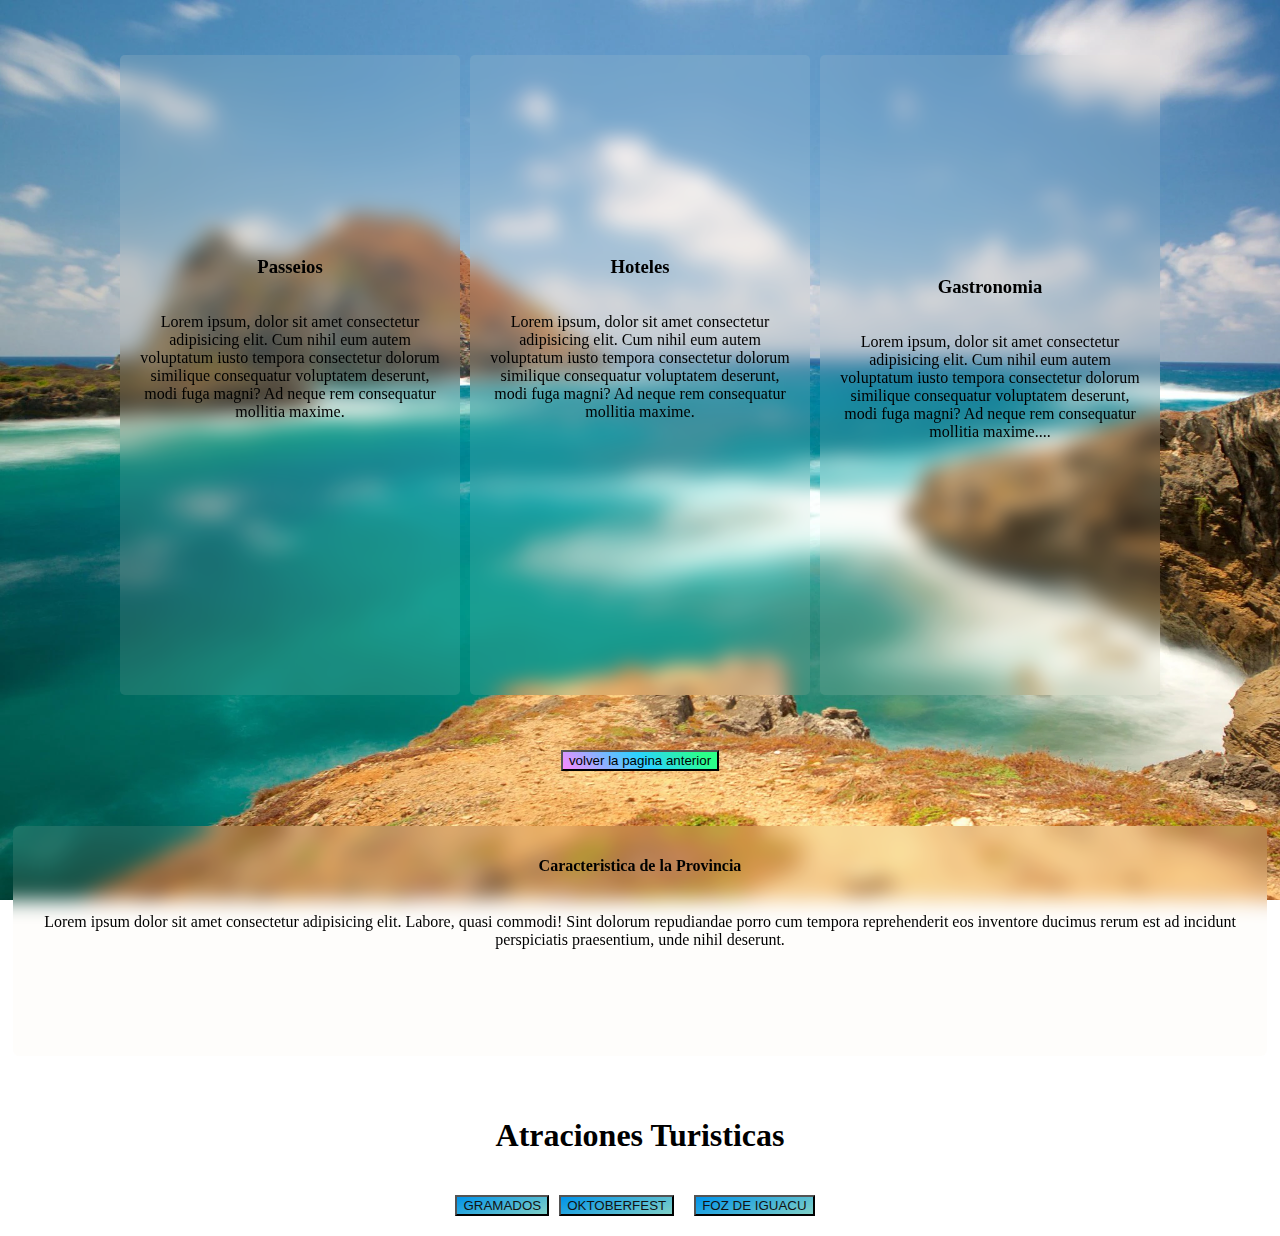
<file: nordeste.html>
<!DOCTYPE html>
<html lang="es">
  <head>
    <meta charset="UTF-8" />
    <meta name="viewport" content="width=device-width, initial-scale=1.0" />
    <title>SUL</title>

    <link
      href="https://cdn.jsdelivr.net/npm/bootstrap@5.0.2/dist/css/bootstrap.min.css"
      rel="stylesheet"
      integrity="sha384-EVSTQN3/azprG1Anm3QDgpJLIm9Nao0Yz1ztcQTwFspd3yD65VohhpuuCOmLASjC"
      crossorigin="anonymous"
    />

    <link rel="stylesheet" href="estilos.css" />
  </head>
  <body class="body4">
    <div class="sul1">

      <article class="sulFormato">
        <h3 class="">Passeios</h3>
           <p class="">Lorem ipsum, dolor sit amet consectetur adipisicing elit. Cum nihil eum autem 
  voluptatum iusto tempora consectetur dolorum similique consequatur voluptatem deserunt, modi
  fuga magni? Ad neque rem consequatur mollitia maxime.</p>
        
        <br><br>
        <div class="cargaFoto1"onclick= "CargaFoto()"><button class="btn btn-light buttonEspecial" id="

        <img id="miImagen" src="asset/micro passeo.webp" alt="Imagen"
        class="cargaFoto2" style="display: none;">

      </article>


      <article class="sulFormato">
        <h3 class="">Hoteles</h3>
        <p class="">Lorem ipsum, dolor sit amet consectetur adipisicing elit. Cum nihil eum autem 
       voluptatum iusto tempora consectetur dolorum similique consequatur voluptatem deserunt, modi 
       fuga magni? Ad neque rem consequatur mollitia maxime.</p>
       <br><br>
     <div class="cargaFoto1"onclick= "CargaFoto1()"><button class="btn btn-light buttonEspecial" id="oc

     <img id="miImagen1" src="asset/microSul.jpg" alt="Imagen1"
     class="cargaFoto2" style="display: none;">
      </article>
     



     <article class="sulFormato">
      <h3 class="">Gastronomia</h3>
       <p class="">Lorem ipsum, dolor sit amet consectetur adipisicing elit. Cum nihil eum autem 
      voluptatum iusto tempora consectetur dolorum similique consequatur voluptatem deserunt, modi 
      fuga magni? Ad neque rem consequatur mollitia maxime....</p>
      <br><br>

     <div class="cargaFoto3"onclick= "CargaFoto2()"><button class="btn btn-light buttonEspecial" id="oc
     
     <img id="miImagen2" src="asset/micro gastronomia.jpg" alt="Imagen2"
     class="cargaFoto2" style="display: none;">
     </article>
     

    </div>



<div class="sul2">
  <br><br>
  <section class="sulformato">
    <button class=" btn btn-info  sulformato2" onclick="window.location.href='index.html'">volver la pagina anterior
    
  </section>
</div>

  <div class="">
  <section class="sulformato3">
  <article class="suldesteSubformato-1">
<h4 class="">Caracteristica de la Provincia </h4>
<p class="">Lorem ipsum dolor sit amet consectetur adipisicing elit. 
Labore, quasi commodi! Sint dolorum repudiandae porro cum tempora 
reprehenderit eos inventore ducimus rerum est ad incidunt perspiciatis 
praesentium, unde nihil deserunt.</p>
</article>



  <article class="sulformato3">
  <br><br>


  </article>
  </section>
</div>

<div class="sulformato4">
  <article class="suldesteformato5 ">
  <h1 class="textoSuldeste1">Atraciones Turisticas </h1>
</article>

<div class="sul3">
  <article class="sudestelFormato6">
    <button class="suldesteParafo btn">GRAMADOS</button>
  </article>
  

  <article class="suldesteFormato6">
  <button class="suldesteParafo  btn ">OKTOBERFEST</button>
</article>
  

<article class="sulFormato6 ">
  <button class="suldesteParafo btn ">FOZ DE IGUACU</button>
</article>


</div>
  


</div>

<script src="app.js"></script>


  </body>
</html>
</file>
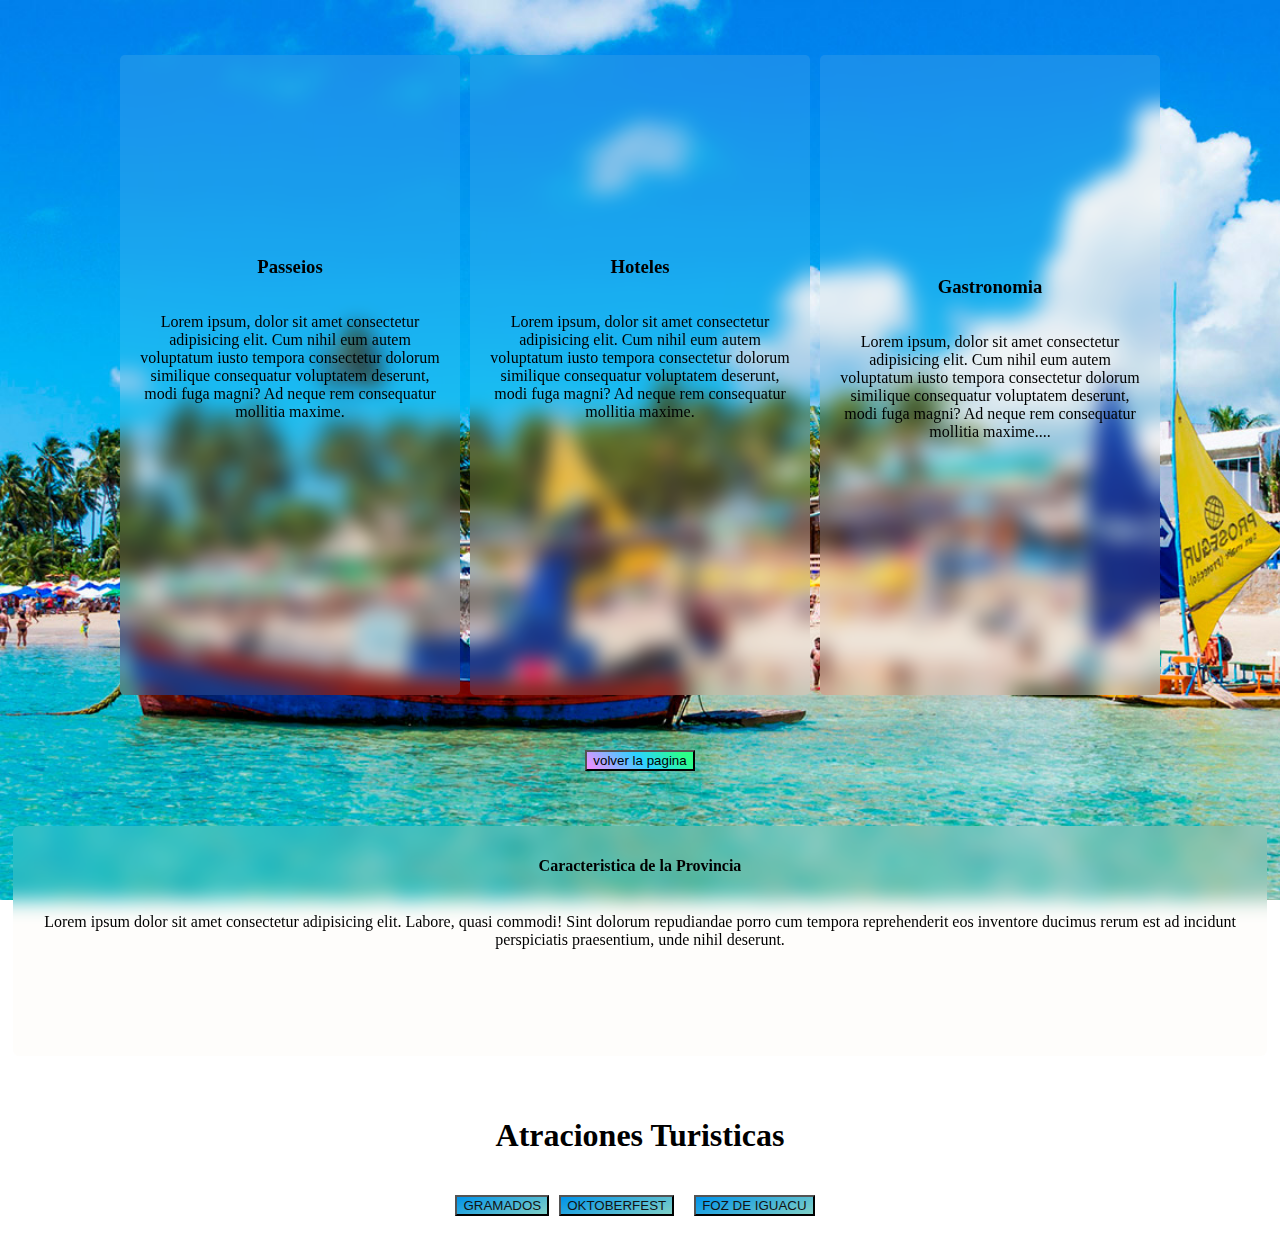
<file: noroeste.html>
<!DOCTYPE html>
<html lang="es">
  <head>
    <meta charset="UTF-8" />
    <meta name="viewport" content="width=device-width, initial-scale=1.0" />
    <title>SUL</title>

    <link
      href="https://cdn.jsdelivr.net/npm/bootstrap@5.0.2/dist/css/bootstrap.min.css"
      rel="stylesheet"
      integrity="sha384-EVSTQN3/azprG1Anm3QDgpJLIm9Nao0Yz1ztcQTwFspd3yD65VohhpuuCOmLASjC"
      crossorigin="anonymous"
    />

    <link rel="stylesheet" href="estilos.css" />
  </head>
  <body class="body6">
    <div class="sul1">

      <article class="sulFormato">
        <h3 class="">Passeios</h3>
           <p class="">Lorem ipsum, dolor sit amet consectetur adipisicing elit. Cum nihil eum autem 
  voluptatum iusto tempora consectetur dolorum similique consequatur voluptatem deserunt, modi
  fuga magni? Ad neque rem consequatur mollitia maxime.</p>
        
        <br><br>
        <div class="cargaFoto1"onclick= "CargaFoto()"><button class="btn btn-light buttonEspecial" id="

        <img id="miImagen" src="asset/micro passeo.webp" alt="Imagen"
        class="cargaFoto2" style="display: none;">

      </article>


      <article class="sulFormato">
        <h3 class="">Hoteles</h3>
        <p class="">Lorem ipsum, dolor sit amet consectetur adipisicing elit. Cum nihil eum autem 
       voluptatum iusto tempora consectetur dolorum similique consequatur voluptatem deserunt, modi 
       fuga magni? Ad neque rem consequatur mollitia maxime.</p>
       <br><br>
     <div class="cargaFoto1"onclick= "CargaFoto1()"><button class="btn btn-light buttonEspecial" id="oc

     <img id="miImagen1" src="asset/microSul.jpg" alt="Imagen1"
     class="cargaFoto2" style="display: none;">
      </article>
     



     <article class="sulFormato">
      <h3 class="">Gastronomia</h3>
       <p class="">Lorem ipsum, dolor sit amet consectetur adipisicing elit. Cum nihil eum autem 
      voluptatum iusto tempora consectetur dolorum similique consequatur voluptatem deserunt, modi 
      fuga magni? Ad neque rem consequatur mollitia maxime....</p>
      <br><br>

     <div class="cargaFoto3"onclick= "CargaFoto2()"><button class="btn btn-light buttonEspecial" id="oc
     
     <img id="miImagen2" src="asset/micro gastronomia.jpg" alt="Imagen2"
     class="cargaFoto2" style="display: none;">
     </article>
     

    </div>



<div class="sul2">
  <br><br>
  <section class="sulformato">
    <button class=" btn btn-info  sulformato2" onclick="window.location.href='index.html'">volver la pagina
    
  </section>
</div>

  <div class="">
  <section class="sulformato3">
  <article class="suldesteSubformato-1">
<h4 class="">Caracteristica de la Provincia </h4>
<p class="">Lorem ipsum dolor sit amet consectetur adipisicing elit. 
Labore, quasi commodi! Sint dolorum repudiandae porro cum tempora 
reprehenderit eos inventore ducimus rerum est ad incidunt perspiciatis 
praesentium, unde nihil deserunt.</p>
</article>



  <article class="sulformato3">
  <br><br>


  </article>
  </section>
</div>

<div class="sulformato4">
  <article class="suldesteformato5 ">
  <h1 class="textoSuldeste1">Atraciones Turisticas </h1>
</article>

<div class="sul3">
  <article class="sudestelFormato6">
    <button class="suldesteParafo btn">GRAMADOS</button>
  </article>
  

  <article class="suldesteFormato6">
  <button class="suldesteParafo  btn ">OKTOBERFEST</button>
</article>
  

<article class="sulFormato6 ">
  <button class="suldesteParafo btn ">FOZ DE IGUACU</button>
</article>


</div>
  


</div>

<script src="app.js"></script>


  </body>
</html>
</file>
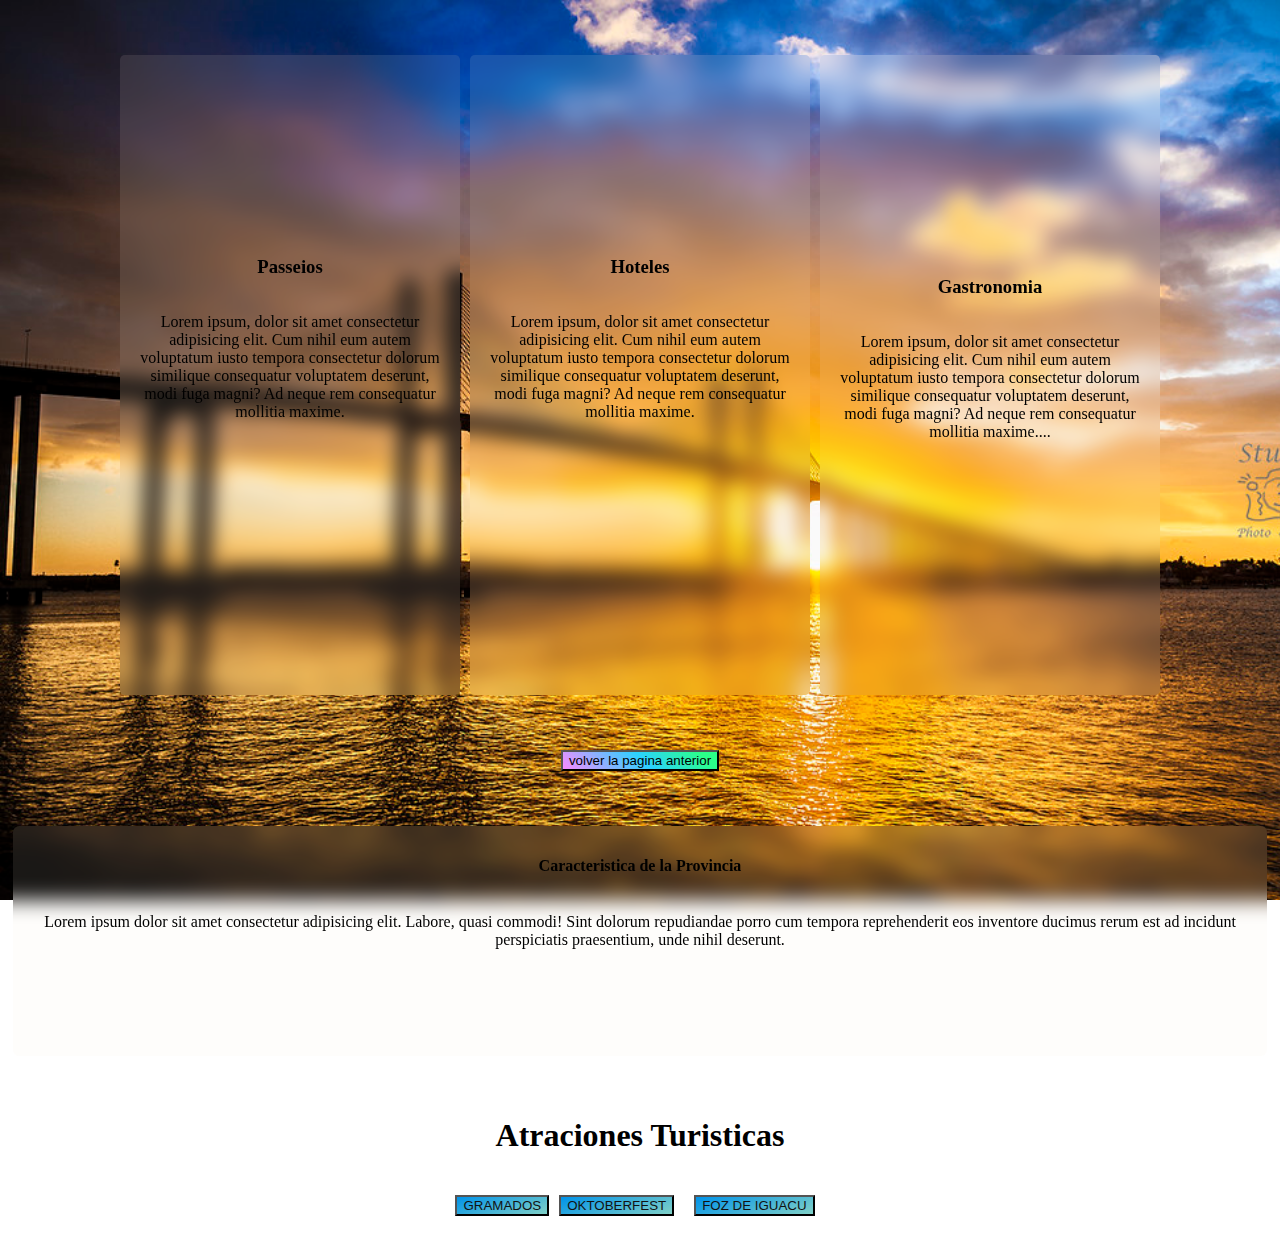
<file: norte.html>
<!DOCTYPE html>
<html lang="es">
  <head>
    <meta charset="UTF-8" />
    <meta name="viewport" content="width=device-width, initial-scale=1.0" />
    <title>SUL</title>

    <link
      href="https://cdn.jsdelivr.net/npm/bootstrap@5.0.2/dist/css/bootstrap.min.css"
      rel="stylesheet"
      integrity="sha384-EVSTQN3/azprG1Anm3QDgpJLIm9Nao0Yz1ztcQTwFspd3yD65VohhpuuCOmLASjC"
      crossorigin="anonymous"
    />

    <link rel="stylesheet" href="estilos.css" />
  </head>
  <body class="body5">
    <div class="sul1">

      <article class="sulFormato">
        <h3 class="">Passeios</h3>
           <p class="">Lorem ipsum, dolor sit amet consectetur adipisicing elit. Cum nihil eum autem 
  voluptatum iusto tempora consectetur dolorum similique consequatur voluptatem deserunt, modi
  fuga magni? Ad neque rem consequatur mollitia maxime.</p>
        
        <br><br>
        <div class="cargaFoto1"onclick= "CargaFoto()"><button class="btn btn-light buttonEspecial" id="

        <img id="miImagen" src="asset/micro passeo.webp" alt="Imagen"
        class="cargaFoto2" style="display: none;">

      </article>


      <article class="sulFormato">
        <h3 class="">Hoteles</h3>
        <p class="">Lorem ipsum, dolor sit amet consectetur adipisicing elit. Cum nihil eum autem 
       voluptatum iusto tempora consectetur dolorum similique consequatur voluptatem deserunt, modi 
       fuga magni? Ad neque rem consequatur mollitia maxime.</p>
       <br><br>
     <div class="cargaFoto1"onclick= "CargaFoto1()"><button class="btn btn-light buttonEspecial" id="oc

     <img id="miImagen1" src="asset/microSul.jpg" alt="Imagen1"
     class="cargaFoto2" style="display: none;">
      </article>
     



     <article class="sulFormato">
      <h3 class="">Gastronomia</h3>
       <p class="">Lorem ipsum, dolor sit amet consectetur adipisicing elit. Cum nihil eum autem 
      voluptatum iusto tempora consectetur dolorum similique consequatur voluptatem deserunt, modi 
      fuga magni? Ad neque rem consequatur mollitia maxime....</p>
      <br><br>

     <div class="cargaFoto3"onclick= "CargaFoto2()"><button class="btn btn-light buttonEspecial" id="oc
     
     <img id="miImagen2" src="asset/micro gastronomia.jpg" alt="Imagen2"
     class="cargaFoto2" style="display: none;">
     </article>
     

    </div>



<div class="sul2">
  <br><br>
  <section class="sulformato">
    <button class=" btn btn-info  sulformato2" onclick="window.location.href='index.html'">volver la pagina anterior
    
  </section>
</div>

  <div class="">
  <section class="sulformato3">
  <article class="suldesteSubformato-1">
<h4 class="">Caracteristica de la Provincia </h4>
<p class="">Lorem ipsum dolor sit amet consectetur adipisicing elit. 
Labore, quasi commodi! Sint dolorum repudiandae porro cum tempora 
reprehenderit eos inventore ducimus rerum est ad incidunt perspiciatis 
praesentium, unde nihil deserunt.</p>
</article>



  <article class="sulformato3">
  <br><br>


  </article>
  </section>
</div>

<div class="sulformato4">
  <article class="suldesteformato5 ">
  <h1 class="textoSuldeste1">Atraciones Turisticas </h1>
</article>

<div class="sul3">
  <article class="sudestelFormato6">
    <button class="suldesteParafo btn">GRAMADOS</button>
  </article>
  

  <article class="suldesteFormato6">
  <button class="suldesteParafo  btn ">OKTOBERFEST</button>
</article>
  

<article class="sulFormato6 ">
  <button class="suldesteParafo btn ">FOZ DE IGUACU</button>
</article>


</div>
  


</div>

<script src="app.js"></script>


  </body>
</html>
</file>
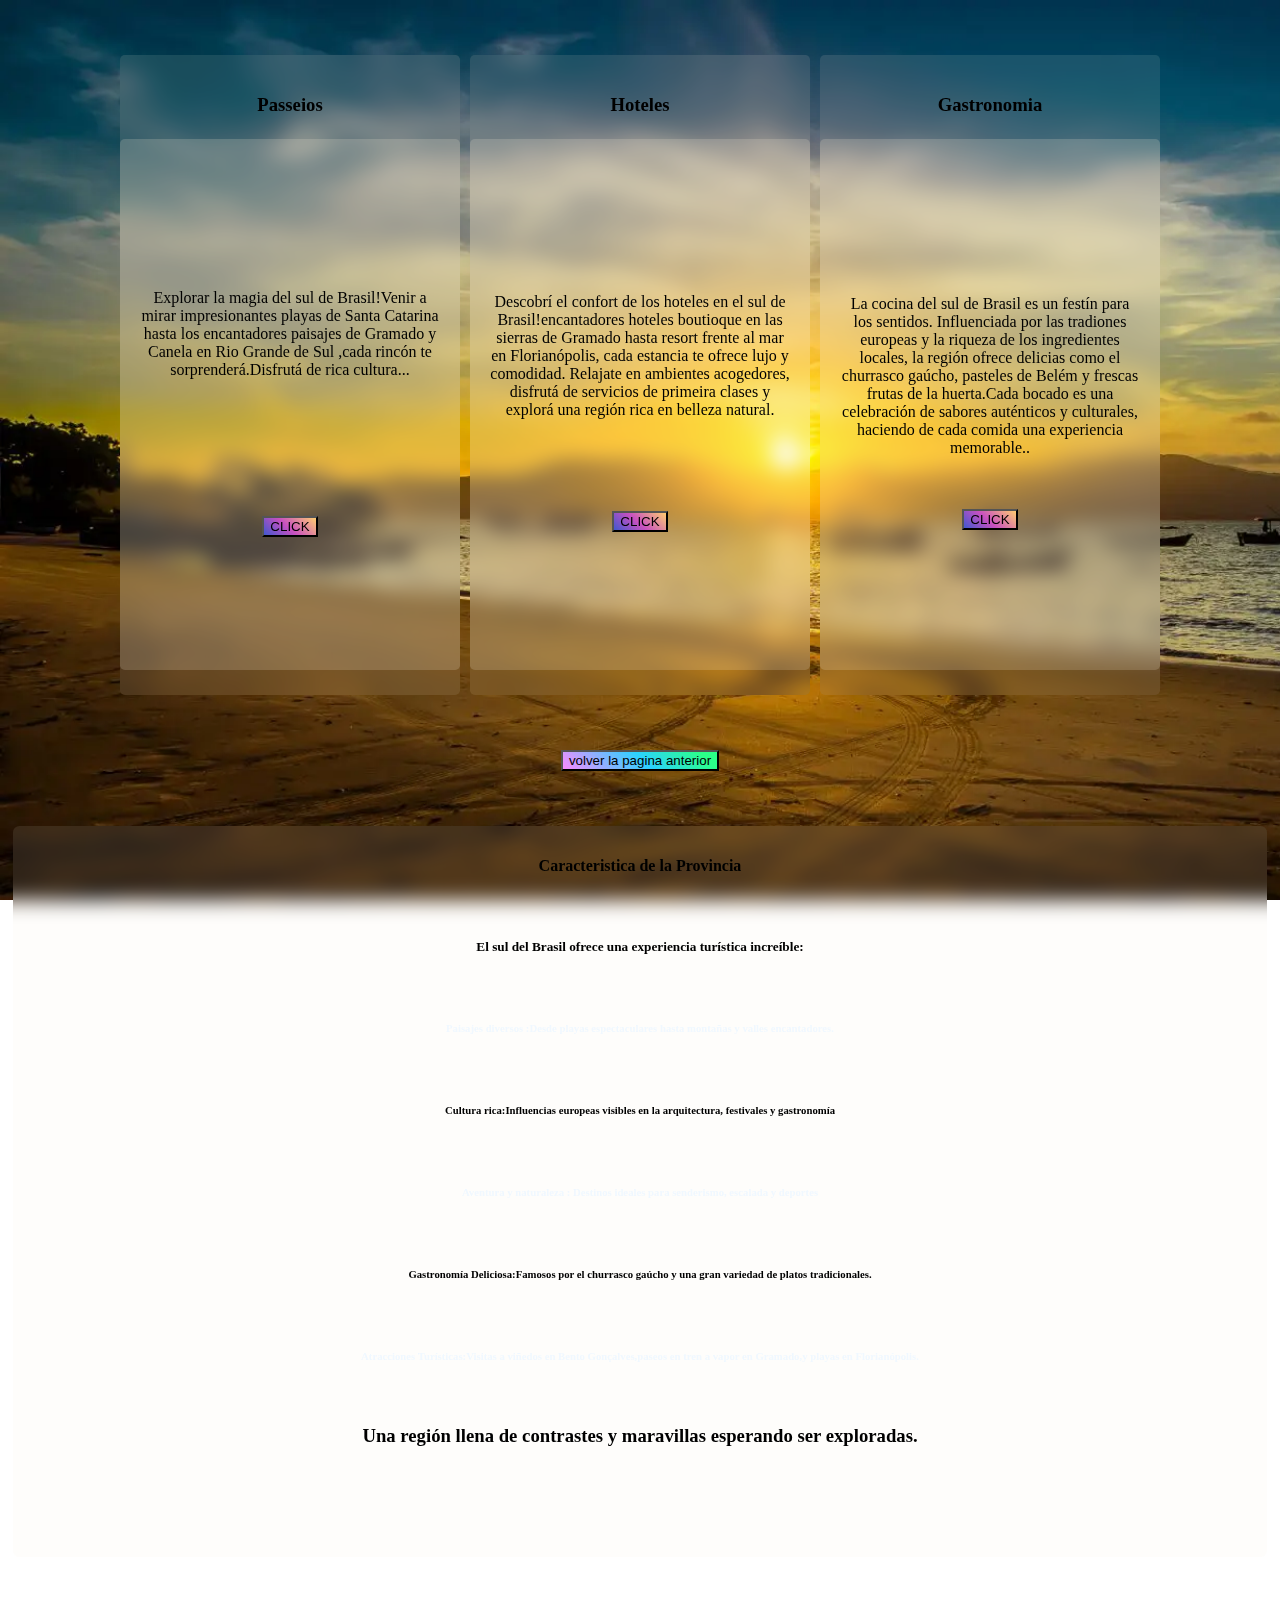
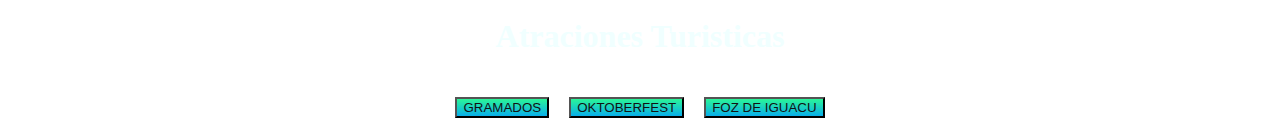
<file: sul.html>
<!DOCTYPE html>
<html lang="es">
  <head>
    <meta charset="UTF-8" />
    <meta name="viewport" content="width=device-width, initial-scale=1.0" />
    <title>SUL</title>

    <link
      href="https://cdn.jsdelivr.net/npm/bootstrap@5.0.2/dist/css/bootstrap.min.css"
      rel="stylesheet"
      integrity="sha384-EVSTQN3/azprG1Anm3QDgpJLIm9Nao0Yz1ztcQTwFspd3yD65VohhpuuCOmLASjC"
      crossorigin="anonymous"
    />

    <link rel="stylesheet" href="estilos.css" />
  </head>
  <body class="body2">
    <div class="sul1">

      <article class="sulFormato">
        <h3 class="titulosul">Passeios</h3>
        <article class="sulFormato">
        <p class="">Explorar  la magia  del sul  de Brasil!Venir a mirar  impresionantes playas de Santa Catarina hasta los encantadores paisajes de Gramado y Canela en Rio
         Grande de Sul ,cada rincón te sorprenderá.Disfrutá de rica cultura...
        </p>
        <br><br>
        <div class="cargaFoto0"onclick= "CargaFoto()"><button class="btn btn-light buttonEspecial" id="ocultar">CLICK</button></div>

        <img id="miImagen" src="asset/micro passeo.webp" alt="Imagen"
        class="cargaFoto2" style="display: none;">

      </article>
</article>

      <article class="sulFormato">
        <h3 class="titulosul">Hoteles</h3>
      <article class="sulFormato">

        <p class="">Descobrí el confort de los hoteles en el sul de Brasil!encantadores hoteles  boutioque  en las sierras de  Gramado hasta resort frente  al mar  en Florianópolis,
          cada estancia  te ofrece lujo y comodidad. Relajate en ambientes acogedores, disfrutá de servicios  de primeira clases y explorá una región  rica en belleza natural.
        </p>
       <br><br>
     <div class="cargaFoto1"onclick= "CargaFoto1()"><button class="btn btn-light buttonEspecial" id="ocultar1">CLICK</button></div>

     <img id="miImagen1" src="asset/microSul.jpg" alt="Imagen1"
     class="cargaFoto2" style="display: none;">


     </article>
      </article>
     



     <article class="sulFormato">
      <h3 class="titulosul">Gastronomia</h3>
      <article class="sulFormato">

       <p class="">La cocina del sul de Brasil  es un festín para los sentidos.
        Influenciada por las tradiones europeas y la riqueza de los ingredientes locales, la región ofrece 
        delicias como el churrasco gaúcho, pasteles de Belém y frescas frutas de la huerta.Cada bocado es
        una celebración de sabores  auténticos y culturales, haciendo de cada  comida una
        experiencia  memorable..</p>
      <br><br>

     <div class="cargaFoto3"onclick= "CargaFoto2()"><button class="btn btn-light buttonEspecial" id="ocultar2">CLICK</button></div>
     
     <img id="miImagen2" src="asset/micro gastronomia.jpg" alt="Imagen2"
     class="cargaFoto2" style="display: none;">
     </article>

     </article>
     

    </div>



<div class="sul2">
  <br><br>
  <section class="sulformato">
    <button class=" btn btn-info  sulformato2" onclick="window.location.href='index.html'">volver la pagina anterior</button>
    
  </section>
</div>

  <div class="">
  <section class="sulformato3">


    <article class="suldesteSubformato-1">
    <h4 class="">Caracteristica de la Provincia </h4>
</article>
    


     <article class="suldesteSubformato-1">
      <h5 class="">El sul del Brasil ofrece una experiencia turística increíble:</h5>
    </article>

    <article class="suldesteSubformato-1">
    <h6 class="colorsul1">Paisajes diversos :Desde playas espectaculares hasta montañas y valles encantadores.</h6>
    </article>

    <article class="suldesteSubformato-1">
      <h6 class="">Cultura rica:Influencias europeas visibles en la arquitectura, festivales y gastronomía </h6>
    </article>

  
   <article class="suldesteSubformato-1">
 <h6 class="colorsul1">Aventura  y naturaleza : Destinos ideales para senderismo, escalada y deportes</h6>
   </article>


      <article class="suldesteSubformato-1">
 <h6 class="">Gastronomía Deliciosa:Famosos por el churrasco gaúcho y una gran variedad de platos tradicionales.</h6>
      </article>


         <article class="suldesteSubformato-1">
 <h6 class="colorsul1">Atracciones Turísticas:Visitas a viñedos en Bento Gonçalves,paseos en tren a vapor en Gramado,y playas en Florianópolis.</h6>
  </article>

<article class="suldesteSubformato-1">
  <h3 class="">Una región llena de contrastes y maravillas esperando ser exploradas.</h3>
</article>


  <article class="sulformato3">
  <br><br>


  </article>
  </section>
</div>

<div class="sulformato4">
  <article class="sulformato5 ">
  <h1 class="textoSul1">Atraciones Turisticas </h1>
</article>

<div class="sul3">
  <article class="sulFormato6">
    <button class="sulParafo btn btn-primary">GRAMADOS</button>
  </article>
  

  <article class="sulFormato6">
  <button class="sulParafo  btn btn-primary">OKTOBERFEST</button>
</article>
  

<article class="sulFormato6 ">
  <button class="sulParafo btn btn-primary">FOZ DE IGUACU</button>
</article>


</div>
  


</div>

<script src="app.js"></script>


  </body>
</html>
</file>
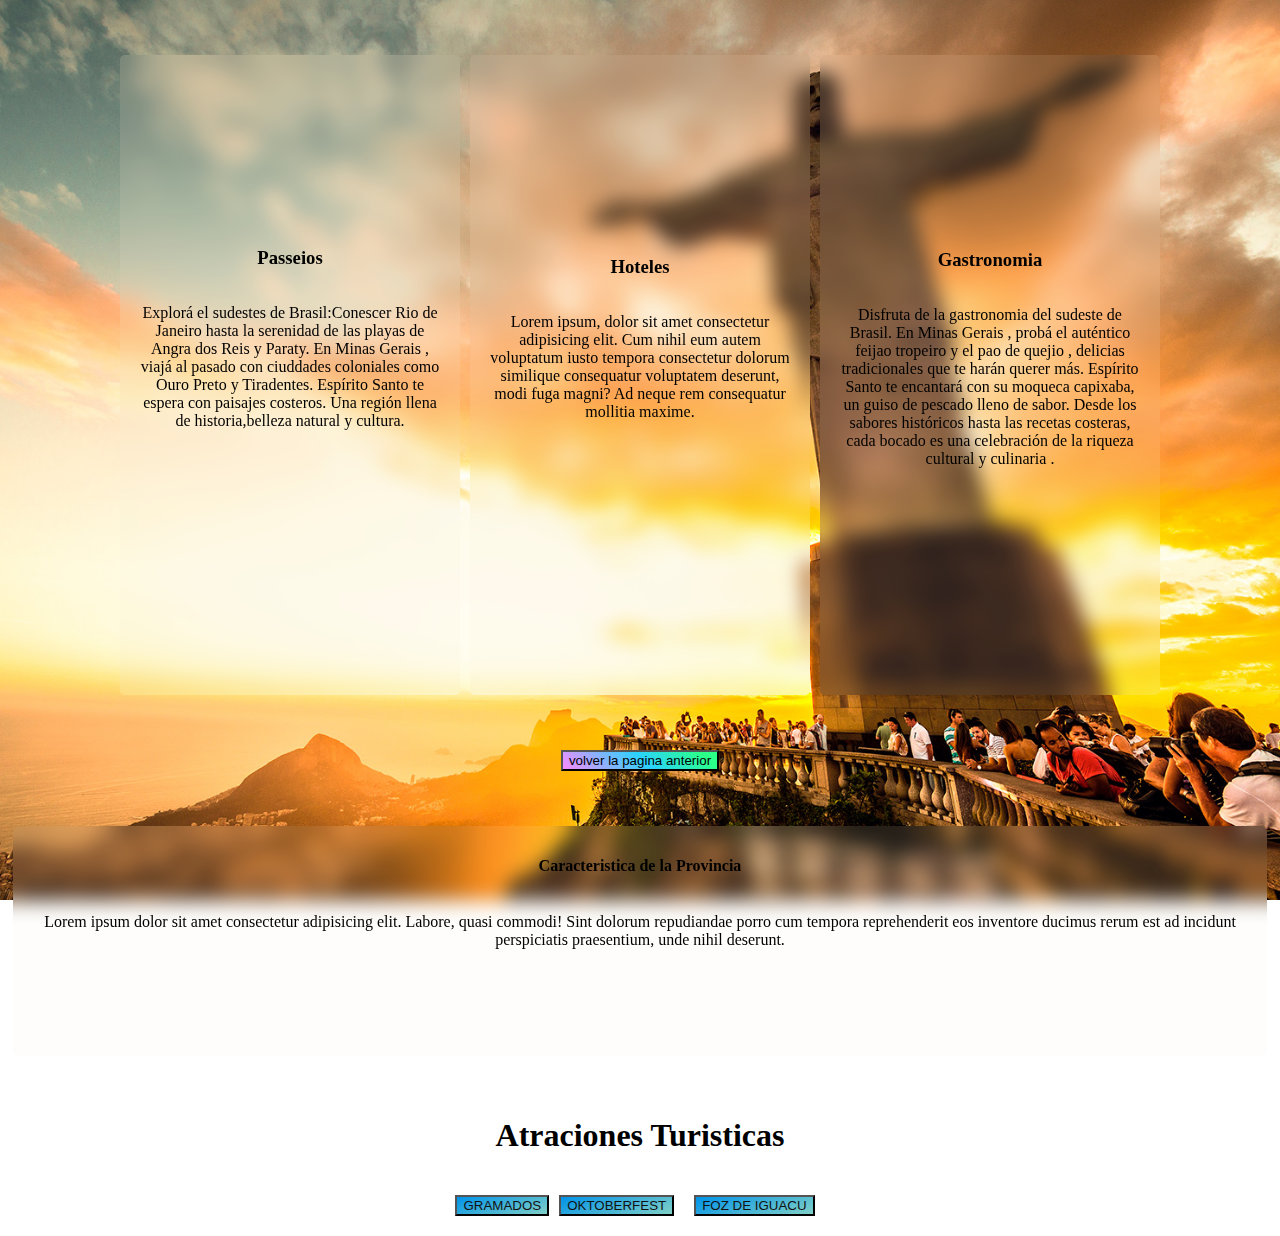
<file: suldeste.html>
<!DOCTYPE html>
<html lang="es">
  <head>
    <meta charset="UTF-8" />
    <meta name="viewport" content="width=device-width, initial-scale=1.0" />
    <title>SUL</title>

    <link
      href="https://cdn.jsdelivr.net/npm/bootstrap@5.0.2/dist/css/bootstrap.min.css"
      rel="stylesheet"
      integrity="sha384-EVSTQN3/azprG1Anm3QDgpJLIm9Nao0Yz1ztcQTwFspd3yD65VohhpuuCOmLASjC"
      crossorigin="anonymous"
    />

    <link rel="stylesheet" href="estilos.css" />
  </head>
  <body class="body1">
    <div class="sul1">

      <article class="sulFormato">
        <h3 class="">Passeios</h3>
           <p class="">Explorá el sudestes de Brasil:Conescer Rio de Janeiro hasta la serenidad
            de las playas de Angra dos Reis y Paraty. En Minas Gerais , viajá al pasado con ciuddades coloniales como
          Ouro Preto y Tiradentes. Espírito Santo te espera con paisajes costeros.
         Una región llena de historia,belleza natural y cultura.  </p>
        
        <br><br>
        <div class="cargaFoto1"onclick= "CargaFoto()"><button class="btn btn-light buttonEspecial" id="

        <img id="miImagen" src="asset/micro passeo.webp" alt="Imagen"
        class="cargaFoto2" style="display: none;">
  </article>


     

     <article class="sulFormato">
        <h3 class="">Hoteles</h3>
        <p class="">Lorem ipsum, dolor sit amet consectetur adipisicing elit. Cum nihil eum autem 
       voluptatum iusto tempora consectetur dolorum similique consequatur voluptatem deserunt, modi 
       fuga magni? Ad neque rem consequatur mollitia maxime.</p>
       <br><br>
     <div class="cargaFoto1"onclick= "CargaFoto1()"><button class="btn btn-light buttonEspecial" id="oc

     <img id="miImagen1" src="asset/microSul.jpg" alt="Imagen1"
     class="cargaFoto2" style="display: none;">
      </article>



      <article class="sulFormato">
      <h3 class="">Gastronomia</h3>
       <p class="">Disfruta de la gastronomia del sudeste de Brasil. En Minas Gerais , probá el auténtico feijao tropeiro y el pao
        de quejio , delicias tradicionales que te harán querer  más. Espírito Santo te encantará con su moqueca
        capixaba, un guiso de pescado lleno de sabor. Desde los sabores históricos hasta las recetas costeras, cada 
        bocado es una celebración de la riqueza cultural y culinaria .
       </p>
      <br><br>

     <div class="cargaFoto3"onclick= "CargaFoto2()"><button class="btn btn-light buttonEspecial" id="oc
     
     <img id="miImagen2" src="asset/micro gastronomia.jpg" alt="Imagen2"
     class="cargaFoto2" style="display: none;">
     </article>

     

    </div>



<div class="sul2">
  <br><br>
  <section class="sulformato">
    <button class=" btn btn-info  sulformato2" onclick="window.location.href='index.html'">volver la pagina anterior</button>
    
  </section>
</div>

  <div class="">
  <section class="sulformato3">
  <article class="suldesteSubformato-1">
<h4 class="">Caracteristica de la Provincia </h4>
<p class="">Lorem ipsum dolor sit amet consectetur adipisicing elit. 
Labore, quasi commodi! Sint dolorum repudiandae porro cum tempora 
reprehenderit eos inventore ducimus rerum est ad incidunt perspiciatis 
praesentium, unde nihil deserunt.</p>
</article>



  <article class="sulformato3">
  <br><br>


  </article>
  </section>
</div>

<div class="sulformato4">
  <article class="suldesteformato5 ">
  <h1 class="textoSuldeste1">Atraciones Turisticas </h1>
</article>

<div class="sul3">
  <article class="sudestelFormato6">
    <button class="suldesteParafo btn">GRAMADOS</button>
  </article>
  

  <article class="suldesteFormato6">
  <button class="suldesteParafo  btn ">OKTOBERFEST</button>
</article>
  

<article class="sulFormato6 ">
  <button class="suldesteParafo btn ">FOZ DE IGUACU</button>
</article>


</div>
  


</div>

<script src="app.js"></script>


  </body>
</html>
</file>
<file: estilos.css>
body{background-image: url(asset/rio\ de\ janeiro.jpg);background-size: cover;background-attachment: fixed;background-repeat: no-repeat;}


.body1{background-image: url(asset/cabo\ frio.jpg);background-size: cover;background-attachment: fixed;background-repeat: no-repeat;}


.body2{background-image: url(asset/porto-alegre-ciudad.webp);background-repeat: no-repeat;background-size: cover;background-attachment: fixed;}


.body3{background-image: url(asset/pantanal-capa.jpg);background-repeat: no-repeat;background-size: cover;background-attachment: fixed;}


.body4{background-image: url(asset/region\ nodeste.webp);background-repeat: no-repeat;background-size: cover;background-attachment: fixed;}


.body5{background-image: url(asset/norte\ \(natal\ 2\ \).jpg);background-repeat: no-repeat;background-size: cover;background-attachment: fixed;}


.body6{background-image: url(asset/noroeste\ praya.jpg);background-repeat: no-repeat;background-size: cover;background-attachment: fixed; }


.formato-1{display: flex;justify-content: center;align-items: center; text-align: center;
flex-direction: row;flex-wrap: wrap;background-color: #74EBD5;
background-image: linear-gradient(90deg, #74EBD5 0%, #9fe6c2 100%);}

.sub-logo{display: flex;justify-content: center;align-items: center;flex-direction: column;}

.sub-formato-0{display: flex; justify-content: center;align-items: center;background-color: rgba(239, 232, 235, 0.107);border-radius: 0.3em;backdrop-filter: blur(10px);border-color: rgba(240, 248, 255, 0.027);width: 100px;flex-direction: column;width: 70%;margin: 20px;padding: 10px;}

.sub-formato-1{display: flex;justify-content: center;align-items: center; text-align: center;
flex-direction:row;flex-wrap: wrap;margin-top: 50px;}

.sub-log{display: flex;justify-content: center;align-items: center; text-align: center;
flex-direction:column;flex-wrap: wrap}


.logo-rio{display: flex;width: 40%;min-width: 200px;margin: 10px;}

.button-0{ padding-top: 20px;}

.button-1{margin: 4px;background-color: rgba(239, 232, 235, 0.107);border-radius: 0.3em;backdrop-filter: blur(10px);border-color: rgba(240, 248, 255, 0.027);width: 100px;}

.button-2{margin: 4px;background-color: rgba(239, 232, 235, 0.246);border-radius: 0.3em;backdrop-filter: blur(10px);border-color: rgba(240, 248, 255, 0.027);}

.logo-1{width: 300px; min-width: 200px;}

.sub-formato-2{display: flex;justify-content: center;align-items: center;text-align: center;background-color: rgba(239, 232, 235, 0.149);border-radius: 0.3em;backdrop-filter: blur(20px);margin: 10px;border-radius: 0.3em; width: 350px ;height: 300px;flex-direction: column;padding: 30px;}



.color-texto{color: rgb(31, 33, 34);}
.color-texto-0{color: rgb(85, 255, 0);}
.color-texto-1{color: rgb(95, 167, 230);}

.formato-2{display: flex;justify-content: center;align-items: center; text-align: center;
flex-direction: row;flex-wrap: wrap; margin-top: 50px;}

.formato-3{padding: 10px;}


.imagen-1{width: 70px;border-radius: 0.5em; margin: 5px;}

.imagen-2{width: 90px;height: 90px;border-radius: 50%;}

.formato-logo{display: flex;margin-top: 100px; margin: 50px;}

.sub-formato-3{display: flex;justify-content: center;align-items: center;text-align: center;background-color: rgba(239, 232, 235, 0.118);border-radius: 0.3em;backdrop-filter: blur(10px);margin: 10px;border-radius: 0.3em; width: 400px ;min-width: 360px; height: 200px;}

.sub-formato-4{display: flex;align-items: center;justify-content: center;flex-direction: row;}

.sub-formato-5{display: flex;align-items: center;justify-content: center;flex-direction: row;flex-wrap: wrap;backdrop-filter: blur(20px);margin: 10px;border-radius: 0.3em;text-align: center;width: 70%;padding: 20px;margin: 15px;}




.cargaFoto0{display: flex;width: auto;height:auto;text-align: center;align-items: flex-end;justify-content: center;margin-top: 85px;}

.cargaFoto1{display: flex;width: auto;height:auto;text-align: center;align-items: flex-end;justify-content: center;margin-top: 40px;}

.cargaFoto2{display: flex;border-radius: 50%;width:150px;height: 150px;justify-content:center;align-items: flex-end;}

.sul1{display: flex;justify-content: center;text-align: center;flex-direction: row;flex-wrap: wrap;margin-top: 50px;height: max-content;}

.sulFormato{background-color: rgba(250, 235, 215, 0.103);backdrop-filter: blur(10px);margin: 5px;border-radius: 0.3em;width: 300px;height:600px ;display: flex;justify-content: center;align-items: center;flex-direction: column;padding: 20px;}

.sul2{display: flex;justify-content: center;text-align: center;margin-top: 50px;}

.sulformato3{color: aliceblue;display: flex;text-align: center;justify-content: center;background-color: rgba(250, 235, 215, 0.103);backdrop-filter: blur(10px);margin: 5px;border-radius: 0.4em;flex-direction: column;margin-top: 40px;align-items: center;}



.buttonEspecial{ background-color: #4158D0;background-image: linear-gradient(43deg, #4158D0 0%, #C850C0 46%, #FFCC70 100%);
;display: flex;align-items:flex-start;justify-content: flex-start;}

.sulformato2{ background-color: #FA8BFF;
background-image: linear-gradient(45deg, #FA8BFF 0%, #2BD2FF 52%, #2BFF88 90%);
}

.sul3{display: flex;align-items: center;justify-content: center; text-align: center;margin:10px;flex-wrap: wrap;}
 

.sulParafo{color: rgb(17, 18, 18);display: flex; background-color: #08AEEA;
background-image: linear-gradient(0deg, #08AEEA 0%, #2AF598 100%);
;}

.sulFormato6{display: flex;margin:10px;justify-content: center;align-items: center;text-align: center;}


.textoSul1{color: azure;}

.sulformato5{display: flex;align-items: center;justify-content: center;text-align: center; margin-top: 40px;flex-direction: column;}

.textoPrayas{ color: rgb(11, 218, 42);}



.textoSuldeste1{color: black;}

.titulosul{display: flex;}

.suldesteformato5{display: flex;align-items: center;justify-content: center;text-align: center; margin-top: 40px;flex-direction: column;}


.suldesteParafo{color: rgb(2, 10, 10);display: flex; background-color: #0093E9;background-image: linear-gradient
(160deg, #0093E9 0%, #80D0C7 100%);}



.suldesteFormato6{display: flex;margin:10px;justify-content: 
center;align-items: center;text-align: center;}

.suldesteSubformato-1{display: flex;justify-content: center;text-align: center;align-items: center;flex-direction: column;margin-top: 40px; color: black;margin: 10px;}

.suldesteParafo{color: rgb(17, 18, 18);display: flex; background-color: #0093E9;background-image: linear-gradient(160deg, #0093E9 0%, #80D0C7 100%);}


.colorsul1{color: aliceblue;}
</file>
